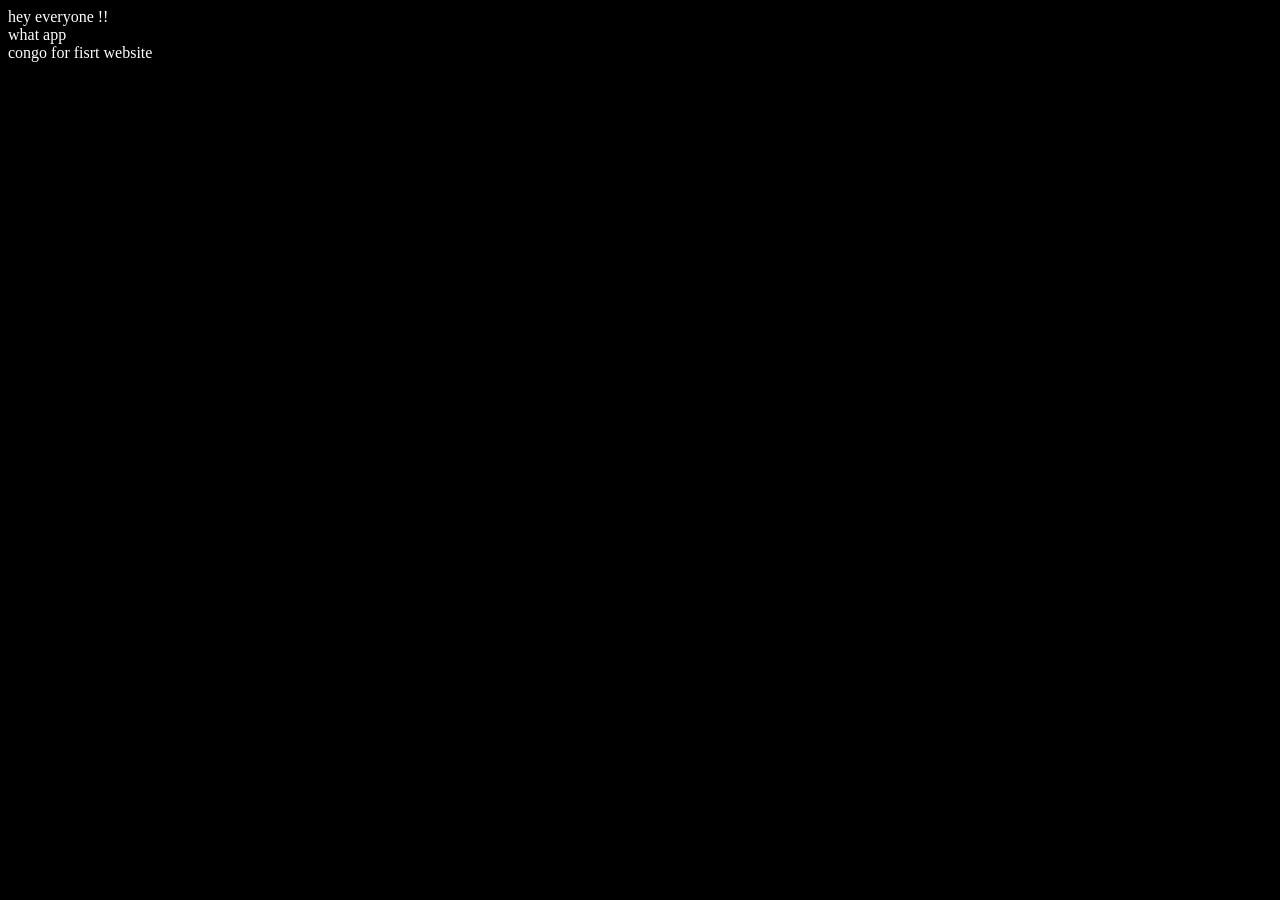
<file: HTML/index.html>
<!DOCTYPE html>
<html lang="en">

<head>
    <meta charset="UTF-8">
    <meta name="viewport" content="width=device-width, initial-scale=1.0">
    <title>web development</title>
    <link rel="stylesheet" href="style.css">
</head>

<body>
    hey everyone !!<br> what app<br>
    congo for fisrt website
 <script src="script.js"></script>

</body>
</html>
</file>
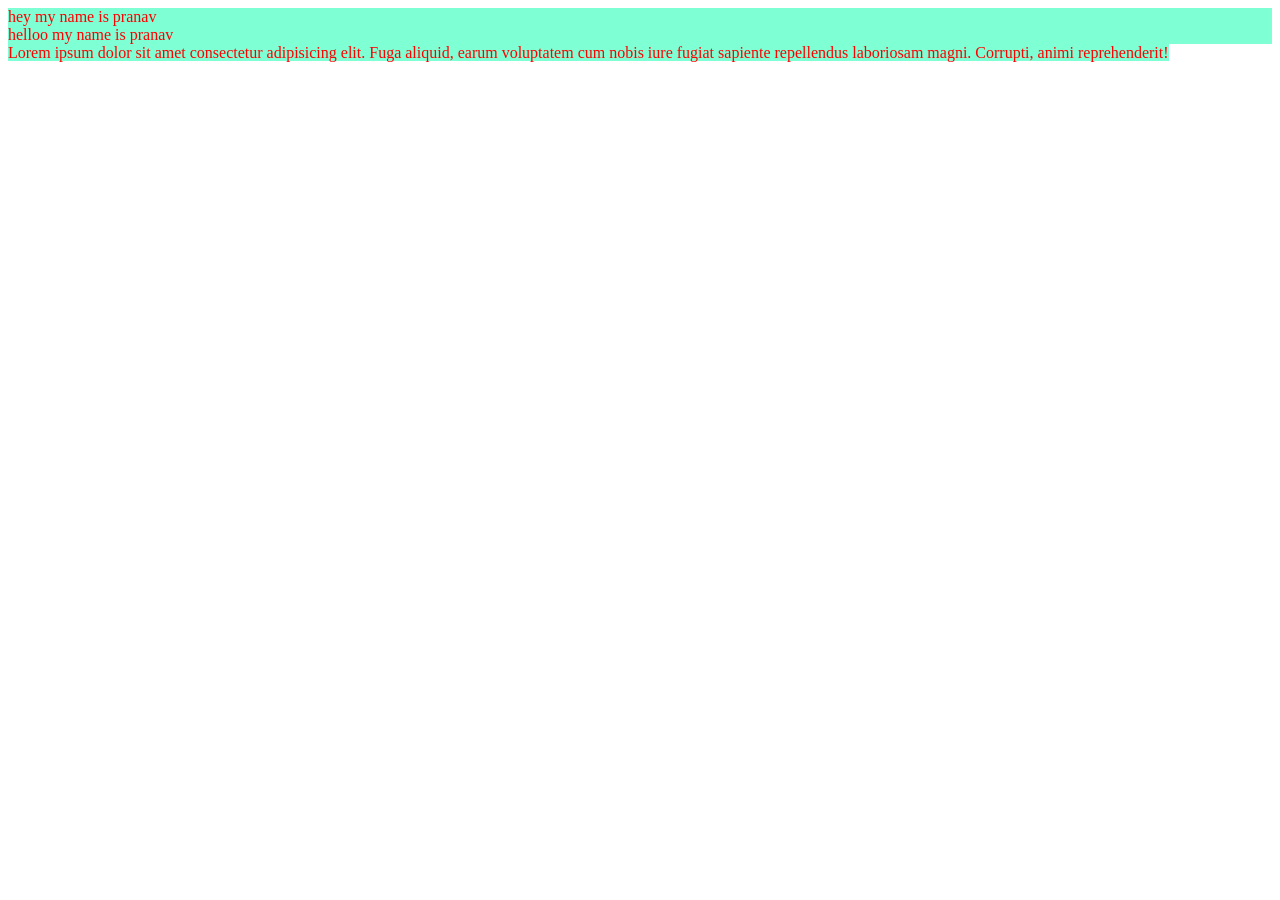
<file: CSS/lec1/index.html>
<!DOCTYPE html>
<html lang="en">
<head>
    <meta charset="UTF-8">
    <meta name="viewport" content="width=device-width, initial-scale=1.0">
    <title>css</title>
    <style>
        div,span{
            color:red;
            background-color: aquamarine;
        
        }
    </style>
    
</head>
<body>
    <div>
        hey my name is pranav
    </div>
    <div>helloo my name is pranav</div>
<span>Lorem ipsum dolor sit amet consectetur adipisicing elit. Fuga aliquid, earum voluptatem cum nobis iure fugiat sapiente repellendus laboriosam magni. Corrupti, animi reprehenderit!</span>  
</body>
</html>
</file>
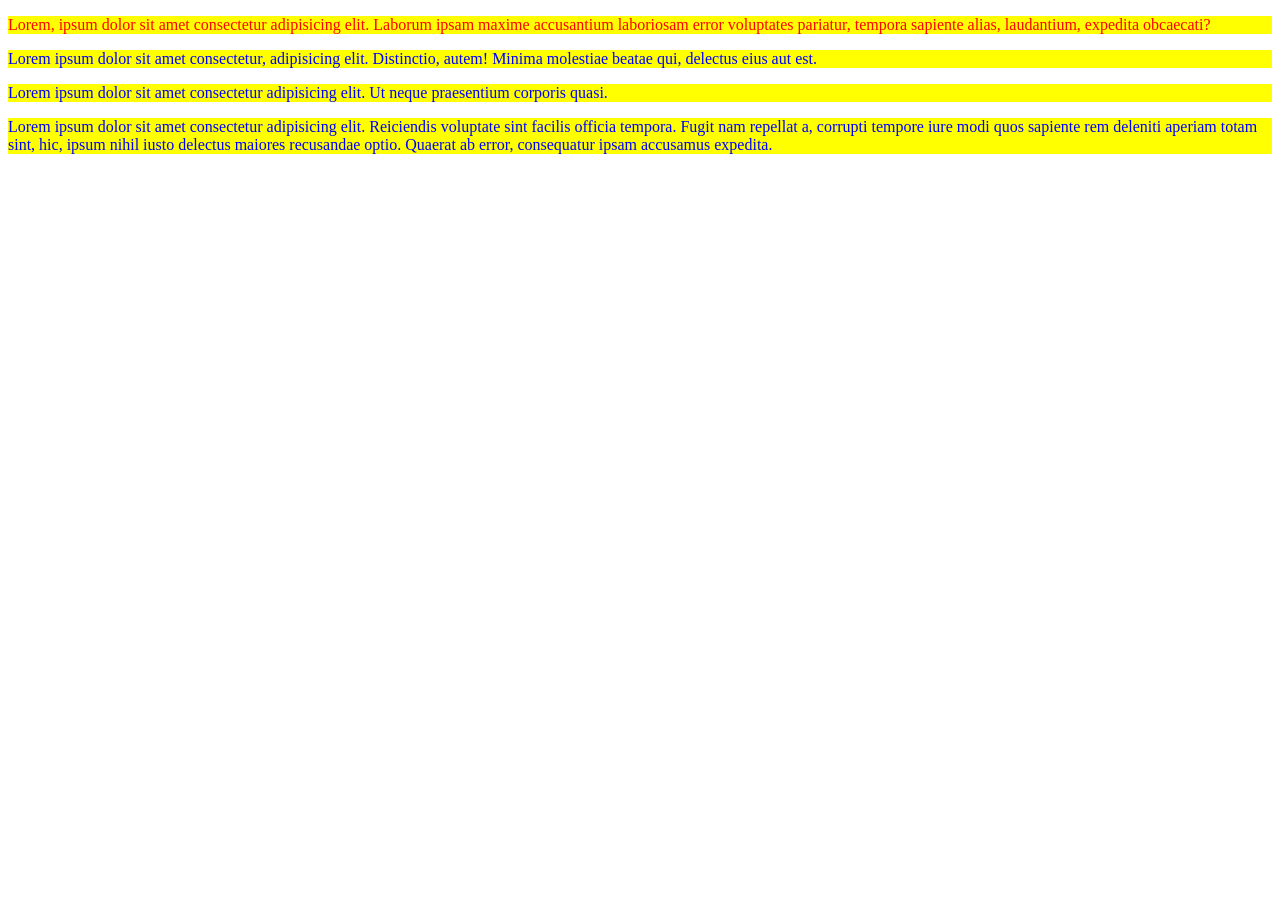
<file: CSS/lec2/index.html>
<!DOCTYPE html>
<html lang="en">
<head>
    <meta charset="UTF-8">
    <meta name="viewport" content="width=device-width, initial-scale=1.0">
    <title>Challenge1</title>
    <style>
        .lorem1{
            background-color: yellow;
            color: red;
        }
        p{
            background-color: yellow;
            color: blue;

        }
    </style>
</head>
<body>
    <div>
        <p class="lorem1">Lorem, ipsum dolor sit amet consectetur adipisicing elit. Laborum ipsam maxime accusantium laboriosam error voluptates pariatur, tempora sapiente alias, laudantium, expedita obcaecati?</p>
        <p>
Lorem ipsum dolor sit amet consectetur, adipisicing elit. Distinctio, autem! Minima molestiae beatae qui, delectus eius aut est.
        </p>
        <p>
Lorem ipsum dolor sit amet consectetur adipisicing elit. Ut neque praesentium corporis quasi.
        </p>
        <p>
            Lorem ipsum dolor sit amet consectetur adipisicing elit. Reiciendis voluptate sint facilis officia tempora. Fugit nam repellat a, corrupti tempore iure modi quos sapiente rem deleniti aperiam totam sint, hic, ipsum nihil iusto delectus maiores recusandae optio. Quaerat ab error, consequatur ipsam accusamus expedita.

        </p>
    </div>
</body>
</html>
</file>
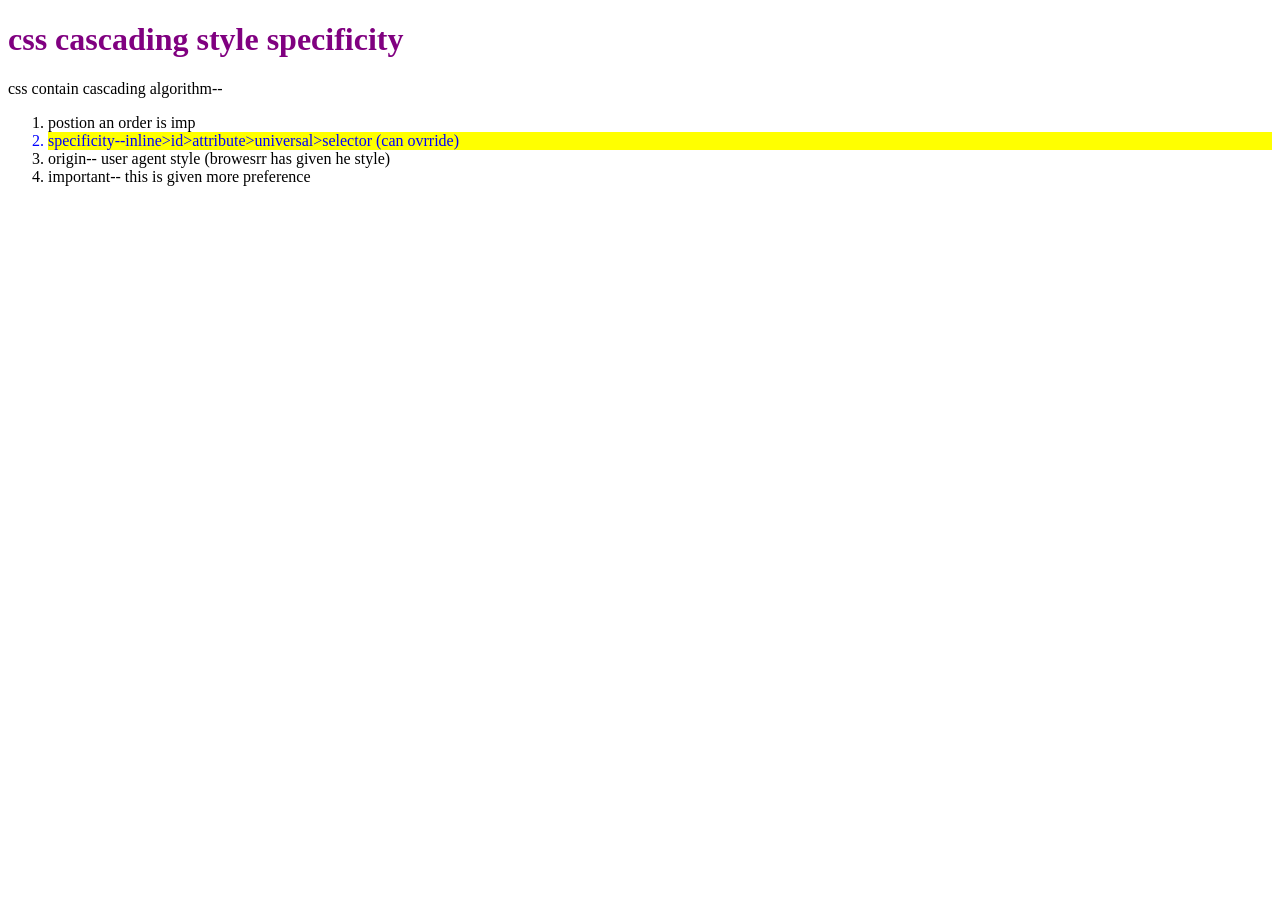
<file: CSS/lec3/index.html>
<!DOCTYPE html>
<html lang="en">
<head>
    <meta charset="UTF-8">
    <meta name="viewport" content="width=device-width, initial-scale=1.0">
    <title>Specificity
    </title>
    <style>
        h1{
            color: aqua;
        }
        .yellow{
            color: yellow;
        }
        .cred{
            color: red;
            color: blue;
        }
        .cpurple{
            color: purple;
            color: blue importanr
            ;
        }
        [data-x=a]{
            background:yellow;
        }
    </style>
</head>
<body>
    <h1 class="yellow cred cpurple">css cascading style specificity</h1>
    <p>css contain cascading algorithm--
        <ol>
        <li >
            postion an order is imp
        </li>
        <li style="color: blue;" data-x="a">
            specificity--inline>id>attribute>universal>selector (can ovrride)
        </li>
        <li>
            origin-- user agent style (browesrr has given he style)
        </li>
        <li>
            important-- this is given more preference
        </li>
        </ol>
        
    </p>
</body>
</html>
</file>
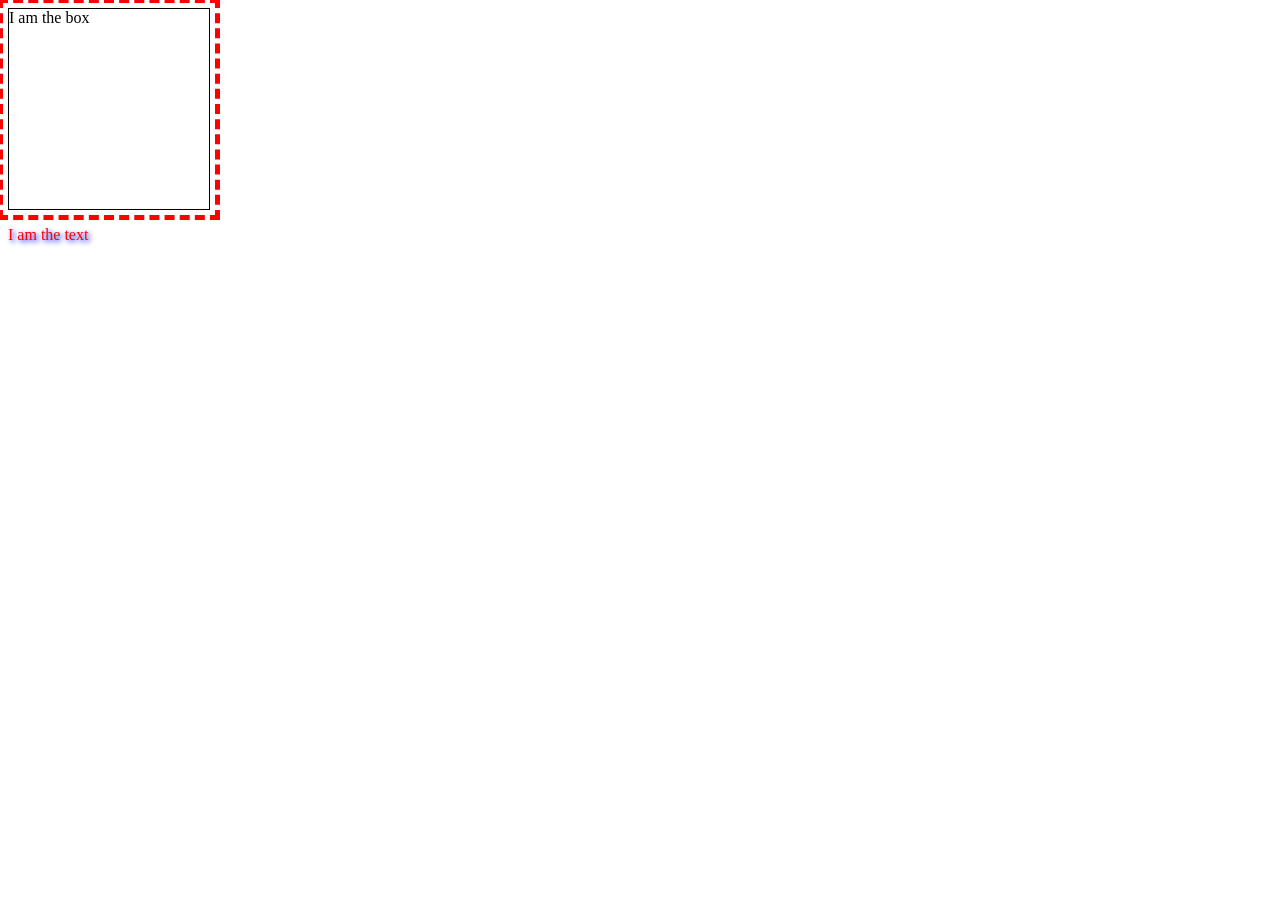
<file: CSS/lec5/index.html>
<!DOCTYPE html>
<html lang="en">
<head>
    <meta charset="UTF-8">
    <meta name="viewport" content="width=
    , initial-scale=1.0">
    <title>Document</title>
    <style>
        .box {
            border: 1px
            solid black;
            width: 200px;
            height: 200px;
            outline: 5px dashed red;
                outline-offset: 5px;
        }
        .text {
            color: red;
            text-shadow: 2px 2px 5px blue;
        }
        </style>
</head>
<body>
    <div class="box">
        I am the box
    </div>
    <p class="text">I am the text</p>
</body>
</html>
</file>
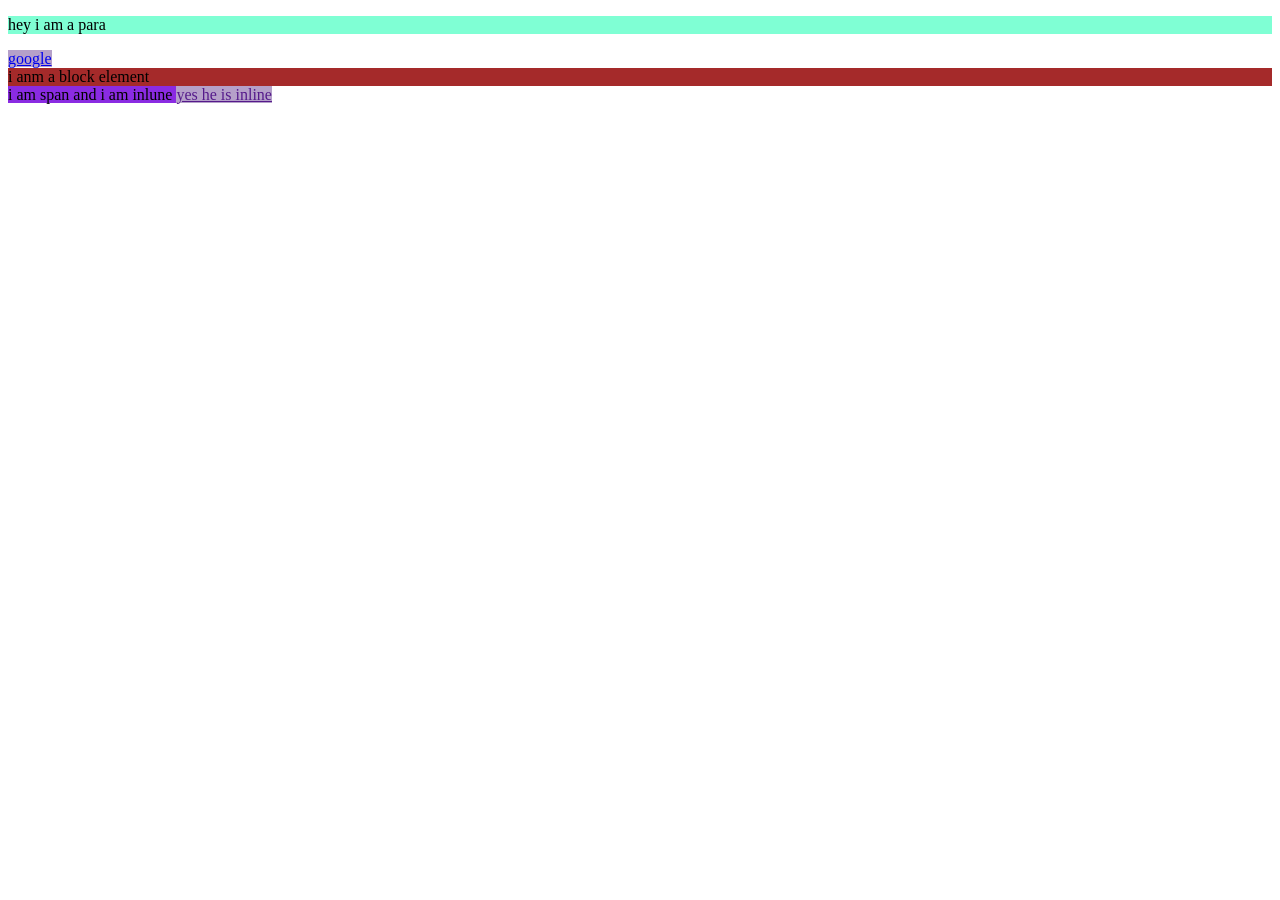
<file: HTML/lec 8/index.html>
<!DOCTYPE html>
<html lang="en">

<head>
    <meta charset="UTF-8">
    <meta name="viewport" content="width=device-width, initial-scale=1.0">
    <title>inline and block elemnts</title>
    <link rel="stylesheet" href="style.css">
</head>

<body>
    <p> hey i am a para </p>
    <a href="https://google.com">google</a>
    <div> i anm a block element</div>
    <span>i am span and i am inlune </span><a href="">yes he is inline</a>
</body>

</html>
</file>
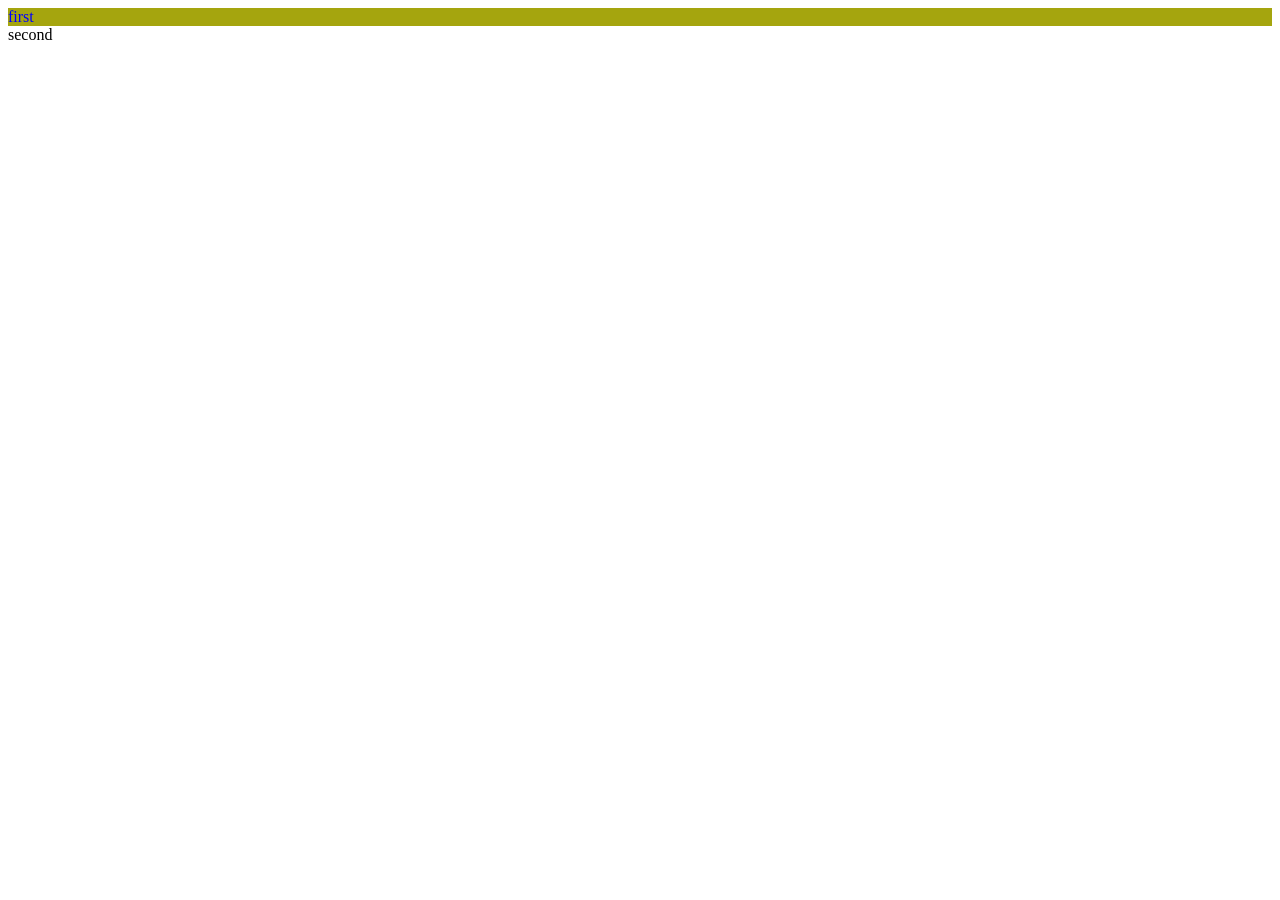
<file: HTML/lec 9/index.html>
<!DOCTYPE html>
<html lang="en">
<head>
    <meta charset="UTF-8">
    <meta name="viewport" content="width=device-width, initial-scale=1.0">
    <title>id and classes in html</title>
    <link rel="stylesheet" href="style.css">
</head>
<body>
    <div id="firstdiv"  class="red bg-yellow">first</div>
    <div id="seconddiv">second</div>
    <span class="red"></span>


</body>
</html>
</file>
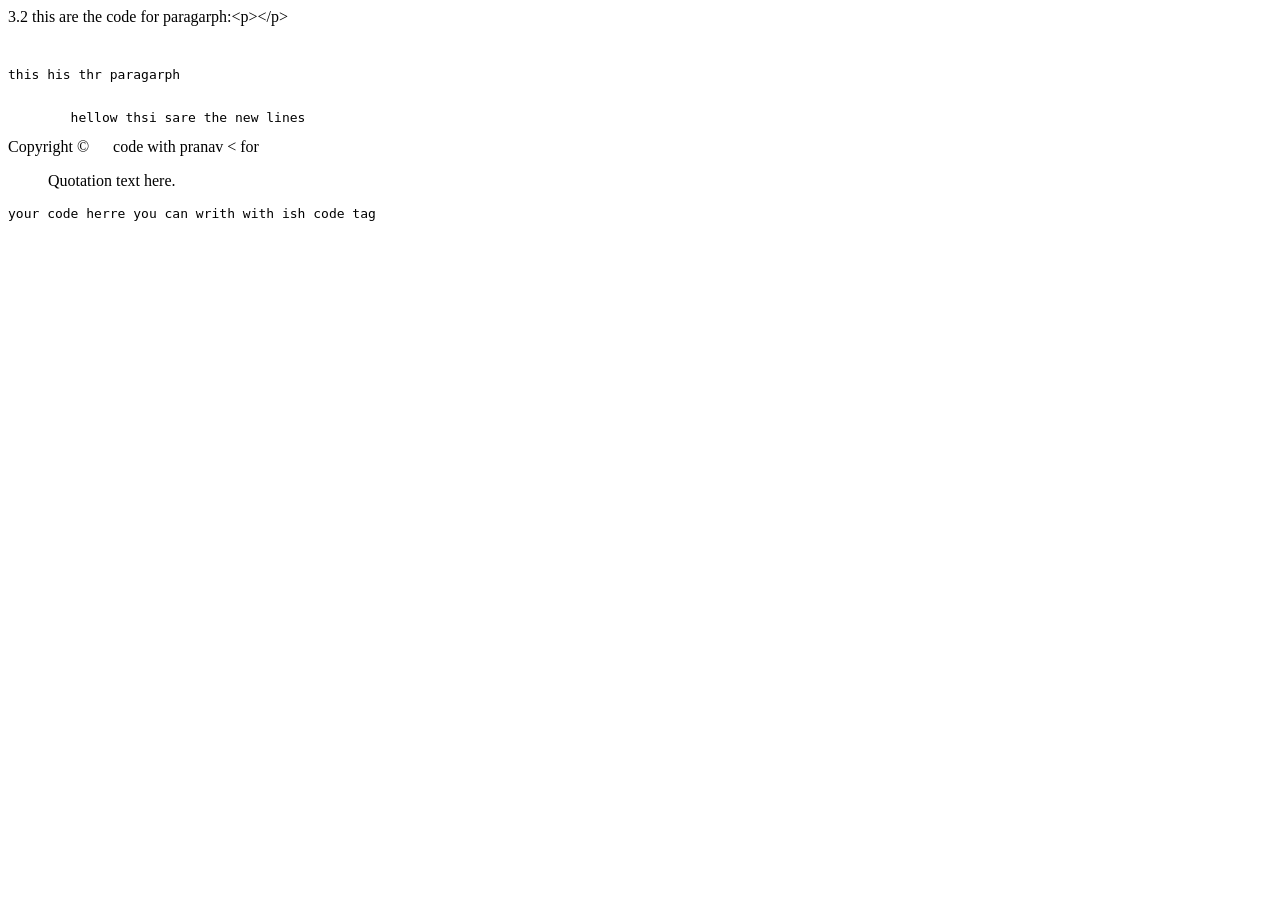
<file: HTML/lec13/index.html>
<!DOCTYPE html>
<html lang="en">
<head>
<meta charset="UTF-8">
<meta name="viewport" content="width=device-width, initial-scale=1.0">
<title>html entites</title>
</head>
<body>
3.2
this are the code for paragarph:&lt;p&gt;&lt;/p&gt;
<pre>
    <p>this his thr paragarph</p>
        hellow thsi sare the new lines
</pre>
Copyright &copy;&nbsp; &nbsp; &nbsp; code with pranav  
&lt;  for 
<!-- &gt; for >
&amp; for &
&nbsp; for a non-breaking space
&copy; for © -->
<blockquote cite="source-url">
Quotation text here.
</blockquote>
<pre><code>your code herre you can writh with ish code tag</code></pre>

</body>
</html>
</file>
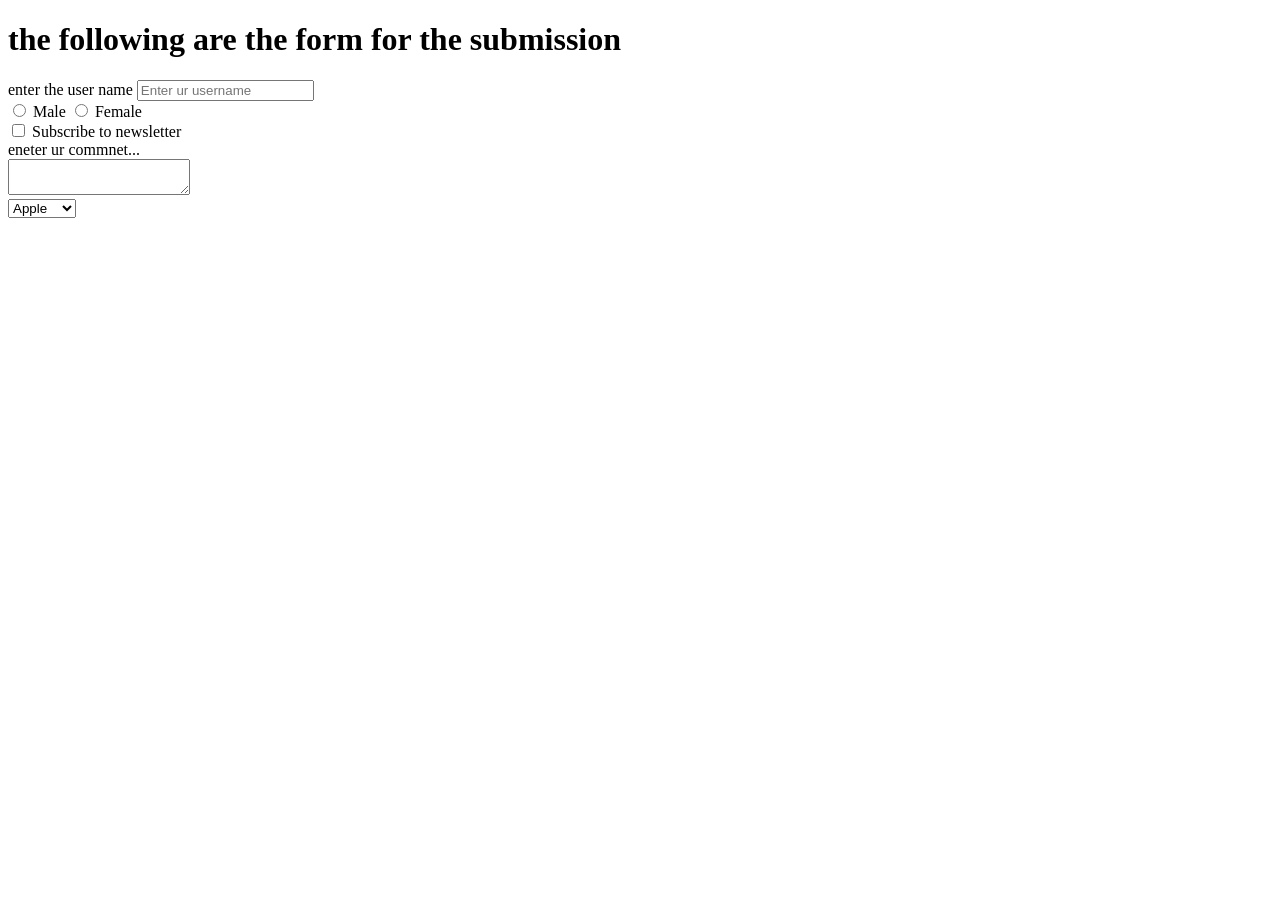
<file: HTML/lect 7/index.html>
<!DOCTYPE html>
<html lang="en">

<head>
    <meta charset="UTF-8">
    <meta name="viewport" content="width=device-width, initial-scale=1.0">
    <title>Forms - lets learn it </title>
</head>

<body>
    <h1> the following are the form for the submission</h1>
    <div>
        <form action="post">
            <label for="username">enter the user name</label>
            <input type="text" id="username" name="username" placeholder="Enter ur username">
        
    </div>
    <div>
        <input type="radio" id="male" name="gender" value="male">
        <label for="male">Male</label>
        <input type="radio" id="female" name="gender" value="female">
        <label for="female">Female</label>
    </div>
    <div>
        <input type="checkbox" id="subscribe" name="subscribe" value="yes">
        <label for="subscribe">Subscribe to newsletter</label>
    </div>
    <div>
        <label for="comment">eneter ur commnet... </label>
        <br>
        <textarea id="comment" name="comment" ></textarea>
    </div>
    <div>
        <select name="fruits">
      <option value="apple">Apple</option>
      <option value="banana">Banana</option>
      <option value="cherry">Cherry</option>
</select>
    </div>
</form>

</body>

</html>
</file>
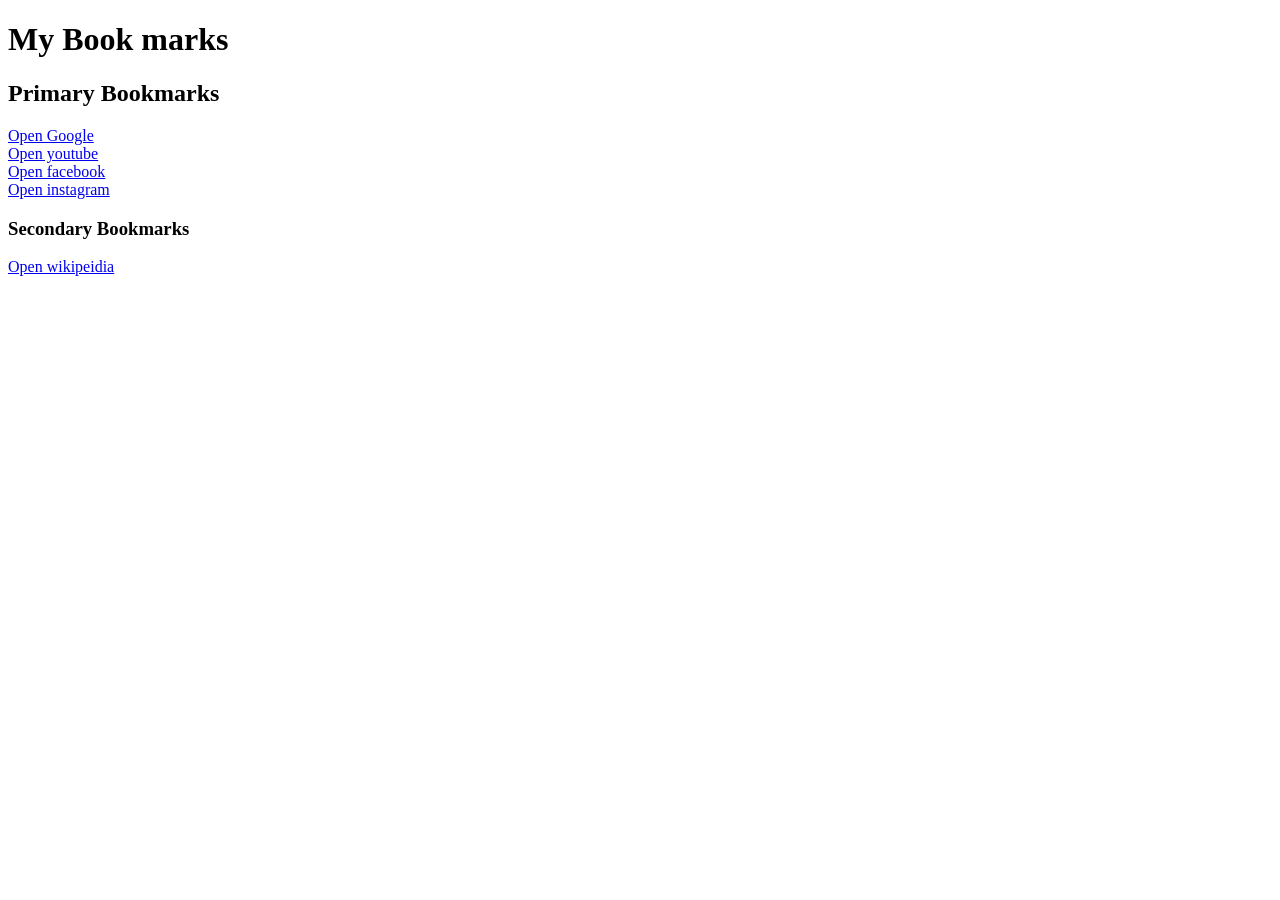
<file: HTML/lect 4/boookmark.html>
<!DOCTYPE html>
<html lang="en">
<head>
    <meta charset="UTF-8">
    <meta name="viewport" content="width=device-width, initial-scale=1.0">
    <title>BookMark Manager - code with Pranav</title>
</head>
<body>
    <h1> My Book marks</h1>

    <h2> Primary Bookmarks</h2>
     <a target="_blank" href="https://www.google.com">Open Google</a><br>
     <a  target="_blank" href="https://www.youtube.com">Open youtube</a><br>
     <a target="_blank" href="https://www.facebook.com">Open facebook</a><br>
     <a target="_blank" href="https://www.instagram.com">Open instagram</a><br>
    <h3> Secondary Bookmarks</h3>
    <a href="https://www.wikipeidia.com">Open wikipeidia</a><br>




    
</body>

</html>
</file>
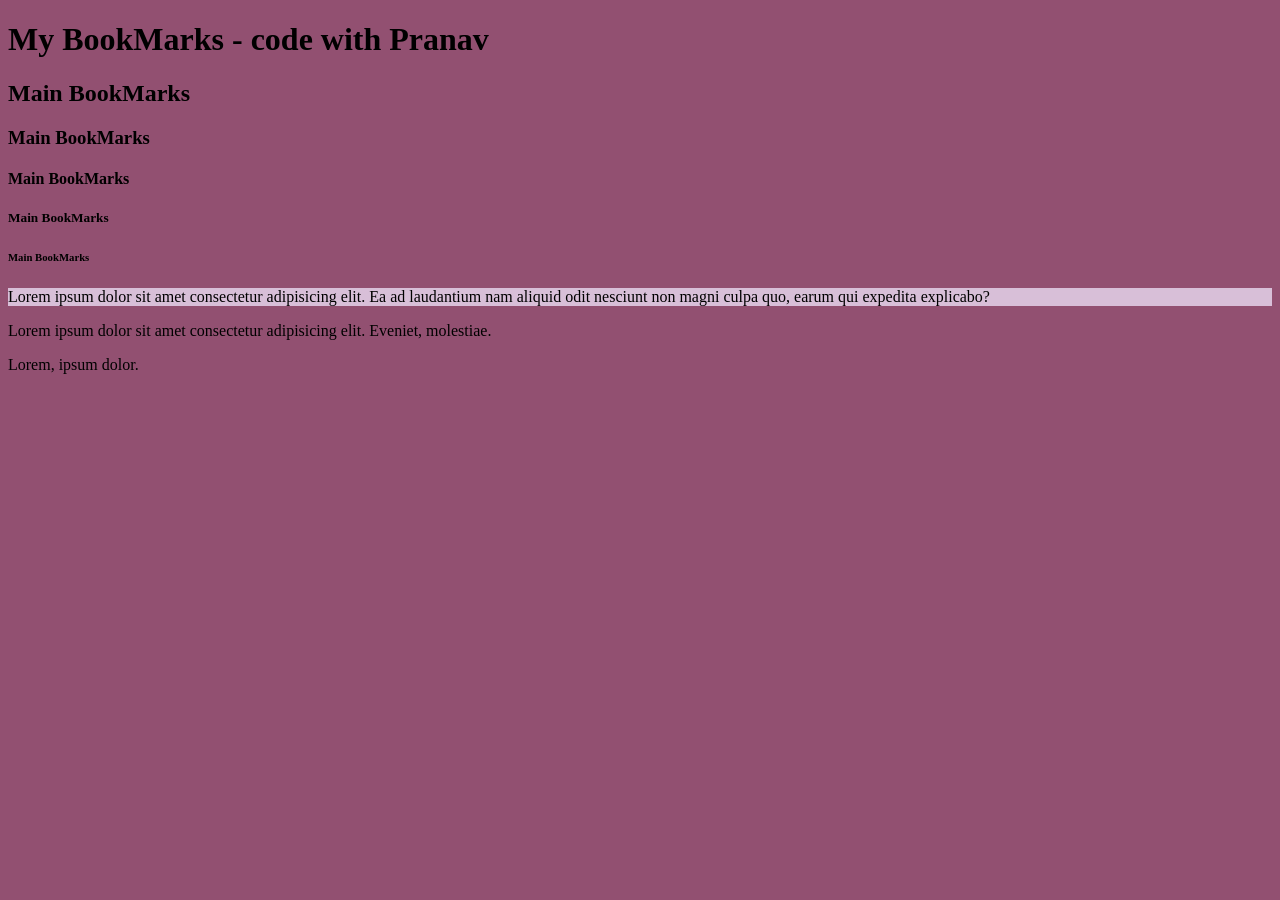
<file: HTML/lect 4/index .html>
<!DOCTYPE html>
<html lang="en">
<head>
    <meta charset="UTF-8">
    <meta name="viewport" content="width=device-width, initial-scale=1.0">
     <link rel="stylesheet" href="style.css">
    <title>My bookmark</title>
    
</head>
<body>
    
    <h1>My BookMarks - code with Pranav</h1>
    <h2>Main BookMarks </h2>
    <h3>Main BookMarks </h3>
    <h4>Main BookMarks </h4>
    <h5>Main BookMarks </h5>
    <h6>Main BookMarks </h6>
   
        <p style="background-color: thistle;">Lorem ipsum dolor sit amet consectetur adipisicing elit. Ea ad laudantium nam aliquid odit nesciunt non magni culpa quo, earum qui expedita explicabo?</p>
            <p>Lorem ipsum dolor sit amet consectetur adipisicing elit. Eveniet, molestiae.</p>
            <p>Lorem, ipsum dolor.</p>




</body>
</html>
</file>
<file: HTML/style.css>
body{
    background-color: black;
    color: white;
}
</file>
<file: HTML/lec 8/style.css>
p{
    background-color: aquamarine;
}
a{
    background-color: rgb(181, 160, 201);
}
div{
    background-color: brown;
}
span{
    background-color: blueviolet;
}
</file>
<file: HTML/lec 9/style.css>
.red{
    color: blue;
}
.bg-yellow{
    background-color: rgb(165, 165, 14);
}
#firstdiv{
   /* background-color: red;*/
}
</file>
<file: HTML/lect 4/style.css>
body{
    background-color: rgb(146, 80, 113);
}
</file>
